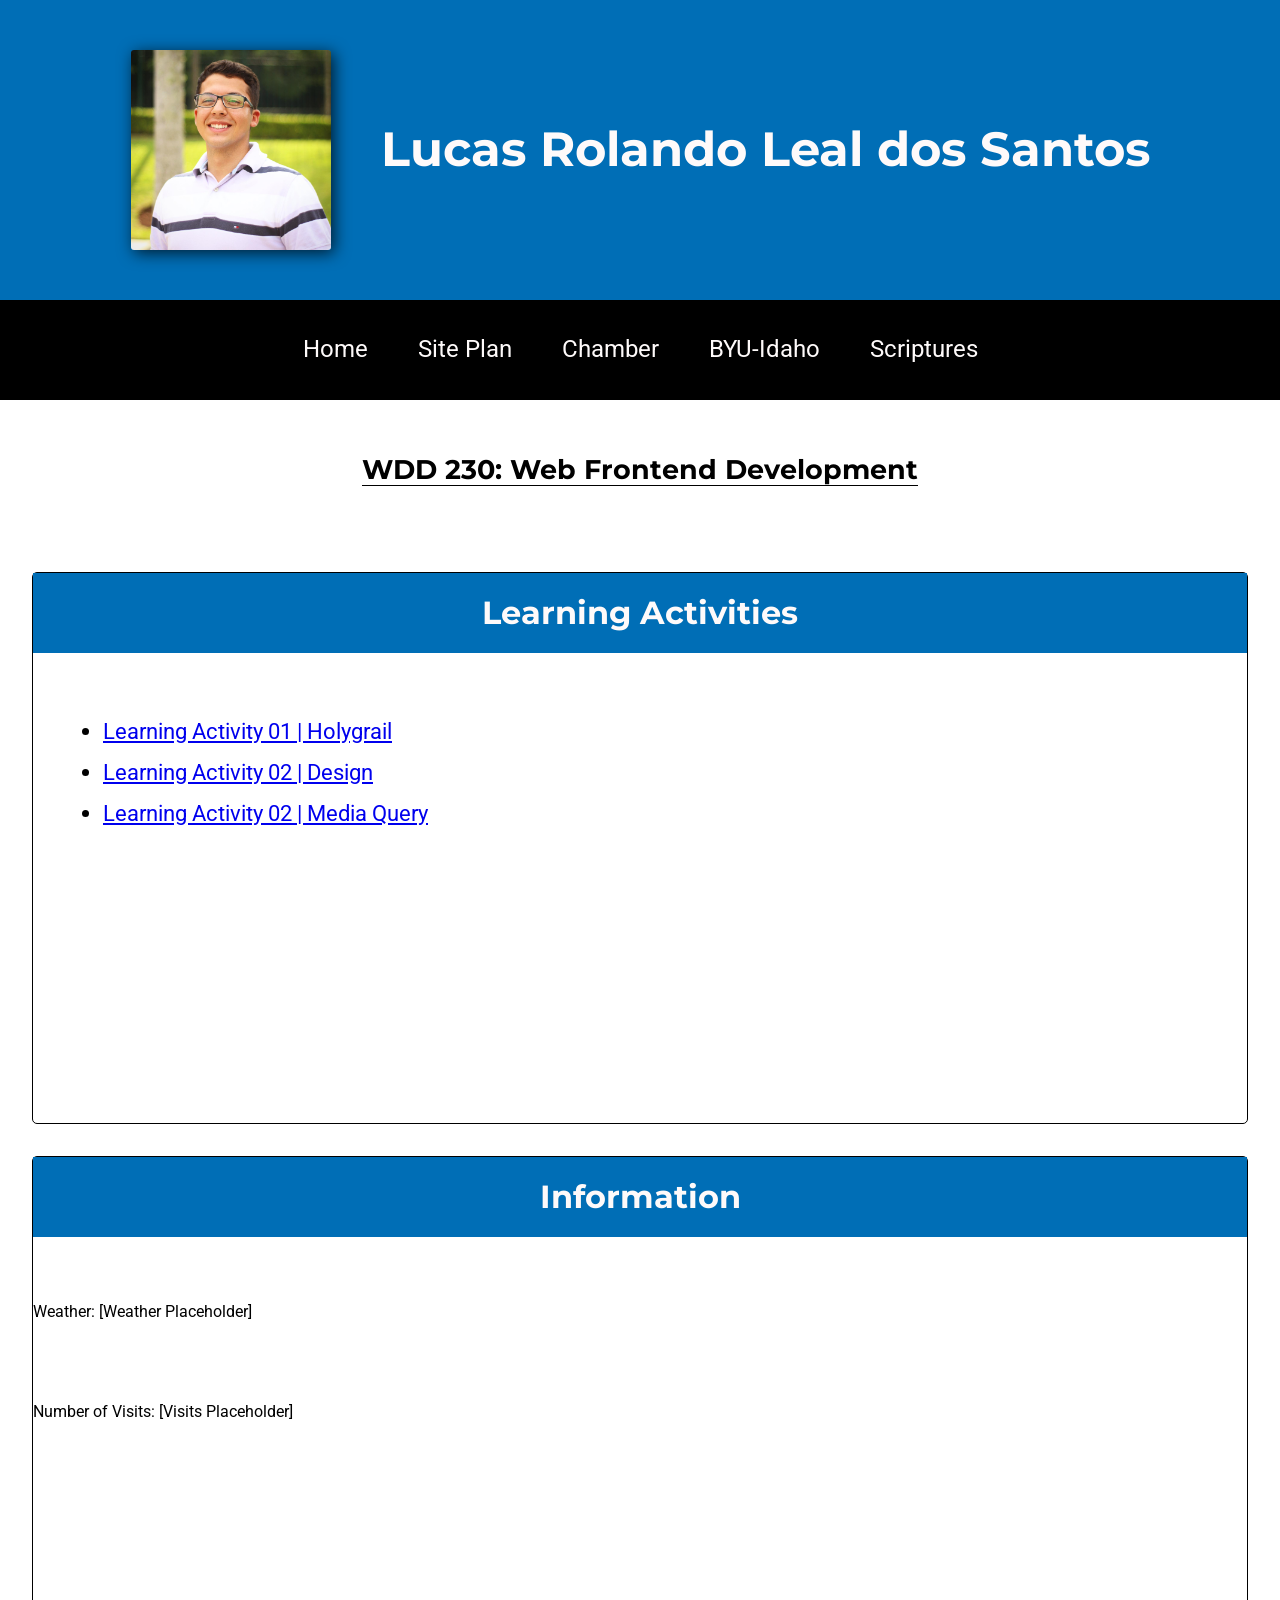
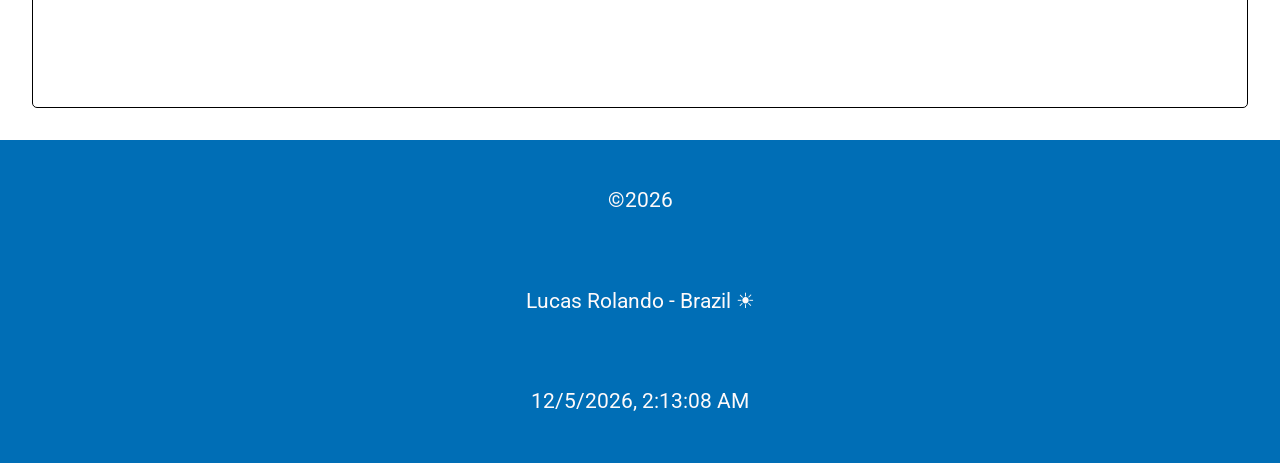
<file: index.html>
<!DOCTYPE html>
<html lang="en">

<head>
    <meta charset="UTF-8">
    <meta name="viewport" content="width=device-width, initial-scale=1.0">
    <title>Lucas Rolando - WDD 230 - Web Frontend Development</title>
    <meta name="description"
        content="Lucas Rolando Leal dos Santos's course assignment portal for WDD 230 - Web Frontend Development">
    <meta name="author" content="Lucas Rolando Leal dos Santos">
    <link rel="stylesheet" href="./styles/normalize.css">
    <link rel="stylesheet" href="./styles/base.css">
    <link rel="stylesheet" href="./styles/larger.css">
    <link rel="preconnect" href="https://fonts.googleapis.com">
    <link rel="preconnect" href="https://fonts.gstatic.com" crossorigin>
    <link
        href="https://fonts.googleapis.com/css2?family=Montserrat:ital,wght@0,400;0,700;1,300&family=Roboto:wght@400;500;700&display=swap"
        rel="stylesheet">
    <link rel="icon" href="./lucas-icon.ico">
    <meta property="og:title" content="Lucas Rolando - WDD 230 - Web Frontend Development">
    <meta property="og:type" content="website" />
    <meta property="og:image" content="https://uploads.metropoles.com/wp-content/uploads/2023/06/22230801/18.-Jardim-Botanico-Creditos-SMCS.jpg" />
    <meta property="og:url" content="https://lucasrls98.github.io/wdd230/">
</head>

<body>

    <header>
        <div class="titlePic">
            <img id="picture" src="./images/mypic.jpg" alt="picture of lucas rolando">
            <h1>Lucas Rolando Leal dos Santos</h1>
        </div>
    </header>
    <nav class="navMenu">
        <ul class="listLinks">
            <li><a class="navLink" href="#">Home</a></li>
            <li><a class="navLink" href="lesson03/chamber-site-plan.html">Site Plan</a></li>
            <li><a class="navLink" href="chamber/">Chamber</a></li>
            <li><a class="navLink" href="https://www.byui.edu" target="_blank">BYU-Idaho</a></li>
            <li><a class="navLink" href="https://www.churchofjesuschrist.org/study/scriptures/bofm/2-ne/2?lang=eng"
                    target="_blank">Scriptures</a></li>
        </ul>

    </nav>
    <main class="activitiesDiv">
        <div class="divTitle">
            <h2 class="activitiesTitle">WDD 230: Web Frontend Development</h2>

        </div>
        <section class="card">
            <div class="subtitle">
                <h3>Learning Activities</h3>

            </div>
            <ul class="learningActivitiesList">
                <li class="activitiesItems"><a class="activityLink" href="./lesson01/holygrail.html">Learning Activity 01 | Holygrail </a></li>
                <li class="activitiesItems"><a class="activityLink" href="./lesson02/design.html">Learning Activity 02 | Design </a></li>
                <li class="activitiesItems"><a class="activityLink" href="./lesson02/media-query.html">Learning Activity 02 | Media Query </a></li>
                
            </ul>

        </section>
        <section class="card">
            <div class="subtitle">
                <h3>Information</h3>

            </div>
            <p>Weather: [Weather Placeholder]</p>
            <p>Number of Visits: [Visits Placeholder]</p>
        </section>
    </main>
    <footer>
        <p>&copy;<span id="currentYear"></span></p>
        <p>Lucas Rolando - Brazil ☀</p>

        <p id="lastModified"></p>
    </footer>
    <script src="./scripts/getdates.js"></script>
</body>


</html>
</file>
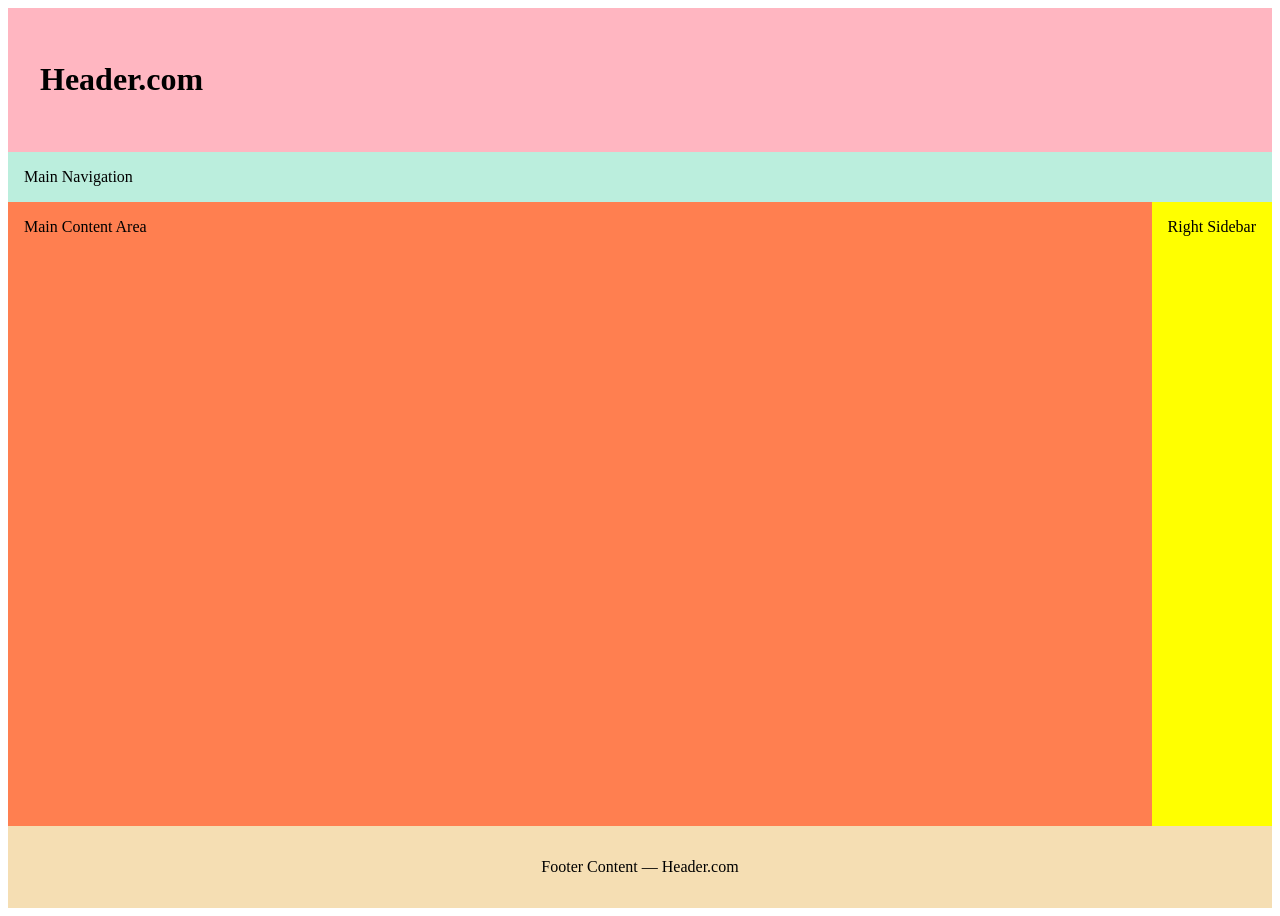
<file: lesson01/holygrail.html>
<!DOCTYPE html>
<html lang="en">

<head>
    <meta charset="UTF-8">
    <meta name="viewport" content="width=device-width, initial-scale=1.0">
    <title>Document</title>
    <link rel="stylesheet" href="./styles/holygrail.css">
</head>

<body>

    <header>
        <h1 contenteditable>Header.com</h1>
    </header>
    <nav>Main Navigation</nav>
    <main contenteditable>Main Content Area</main>
    <aside contenteditable>Right Sidebar</aside>
    <footer contenteditable>Footer Content — Header.com</footer>
</body>

</html>
</file>
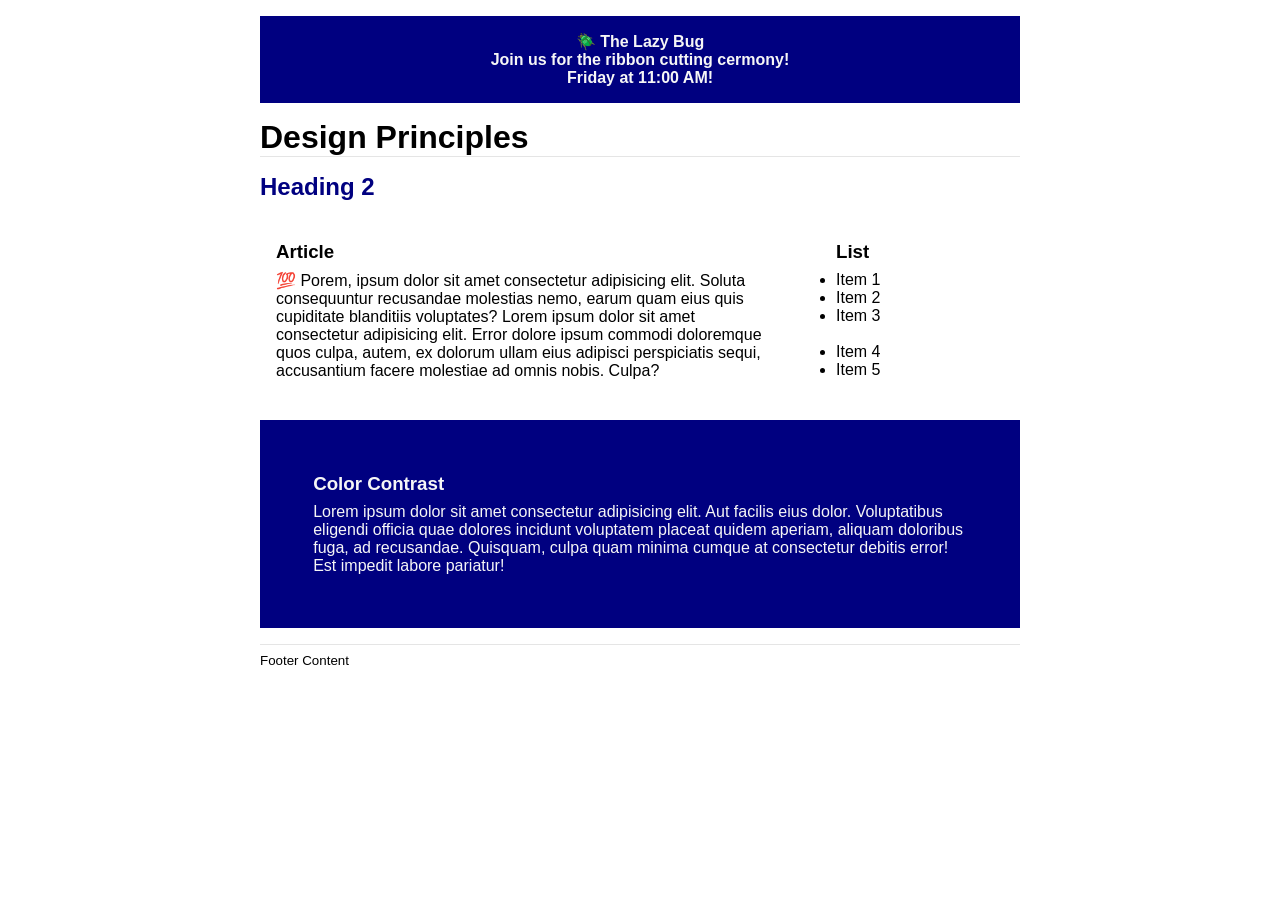
<file: lesson02/design.html>
<!DOCTYPE html>
<html lang="en">

<head>
    <meta charset="UTF-8">
    <meta name="viewport" content="width=device-width, initial-scale=1.0">
    <title>Document</title>
    <link rel="stylesheet" href="./styles/design.css">
</head>

<body>
    <header>
        <div class="banner">🪲 The Lazy Bug<br>Join us for the ribbon cutting
            cermony!<br>Friday at 11:00 AM!</div>
        <h1>Design Principles</h1>
    </header>
    <main>
        <h2>Heading 2</h2>
        <section>
            <h3>Article</h3>
            <article>
                <p>💯 Porem, ipsum dolor sit amet consectetur adipisicing elit. Soluta consequuntur recusandae molestias
                    nemo, earum quam eius quis cupiditate blanditiis voluptates? Lorem ipsum dolor sit amet consectetur
                    adipisicing elit. Error dolore ipsum commodi doloremque quos culpa, autem, ex dolorum ullam eius
                    adipisci perspiciatis sequi, accusantium facere molestiae ad omnis nobis. Culpa?</p>
            </article>
        </section>
        <section>
            <h3>List</h3>
            <ul>
                <li>Item 1</li>
                <li>Item 2</li>
                <li>Item 3<br><br></li>
                <li>Item 4</li>
                <li>Item 5</li>
            </ul>
        </section>
        <div class="callout">
            <h3>Color Contrast</h3>
            <p>Lorem ipsum dolor sit amet consectetur adipisicing elit. Aut facilis eius dolor. Voluptatibus eligendi
                officia quae dolores incidunt voluptatem placeat quidem aperiam, aliquam doloribus fuga, ad recusandae.
                Quisquam, culpa quam minima cumque at consectetur debitis error! Est impedit labore pariatur!</p>
        </div>
    </main>
    <footer>
        Footer Content
    </footer>
    
</body>

</html>
</file>
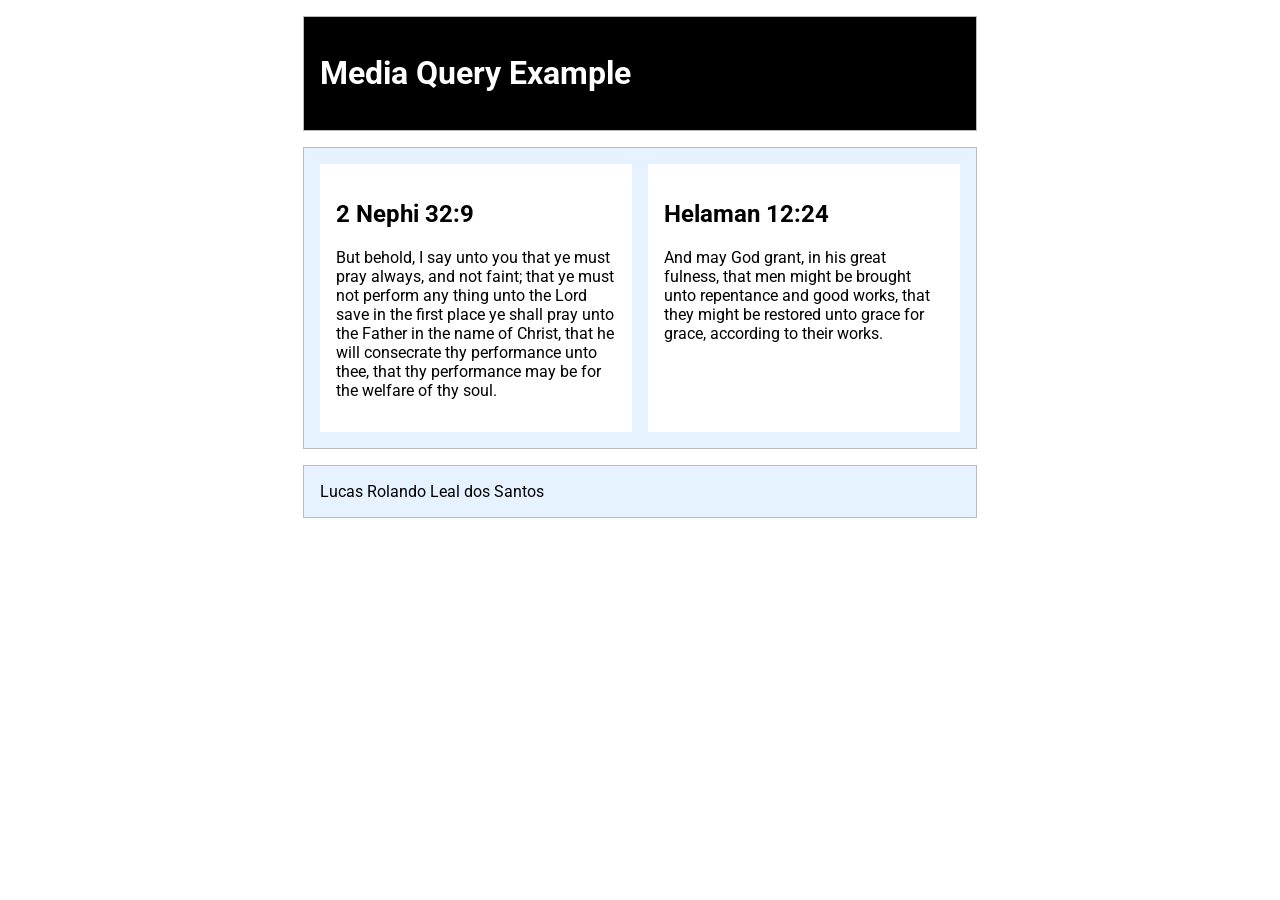
<file: lesson02/media-query.html>
<!DOCTYPE html>
<html lang="en">

<head>
    <meta charset="utf-8">
    <meta name="viewport" content="width=device-width, initial-scale=1.0">
    <title>WDD 230 - Media Query Example</title>
    <meta name="description" content="Media query learning activity example page.">
    <meta name="author" content="[Put your full name here]">
    <link rel="preconnect" href="https://fonts.googleapis.com">
    <link rel="preconnect" href="https://fonts.gstatic.com" crossorigin>
    <link href="https://fonts.googleapis.com/css2?family=Roboto&display=swap" rel="stylesheet">
    <link rel="stylesheet" href="styles/media-query.css">
    <link rel="stylesheet" href="styles/media-query-large.css">
</head>

<body>
    
    <header>
        <h1>Media Query Example</h1>
    </header>
    <main>
        <section>
            <h2>2 Nephi 32:9</h2>
            <p>But behold, I say unto you that ye must pray always, and not faint; that ye must not perform any thing
                unto the Lord save in the first place ye shall pray unto the Father in the name of Christ, that he will
                consecrate thy performance unto thee, that thy performance may be for the welfare of thy soul.</p>
        </section>
        <section>
            <h2>Helaman 12:24</h2>
            <p>And may God grant, in his great fulness, that men might be brought unto repentance and good works, that
                they might be restored unto grace for grace, according to their works.</p>
        </section>
    </main>
    <footer>
        Lucas Rolando Leal dos Santos
    </footer>

</body>

</html>
</file>
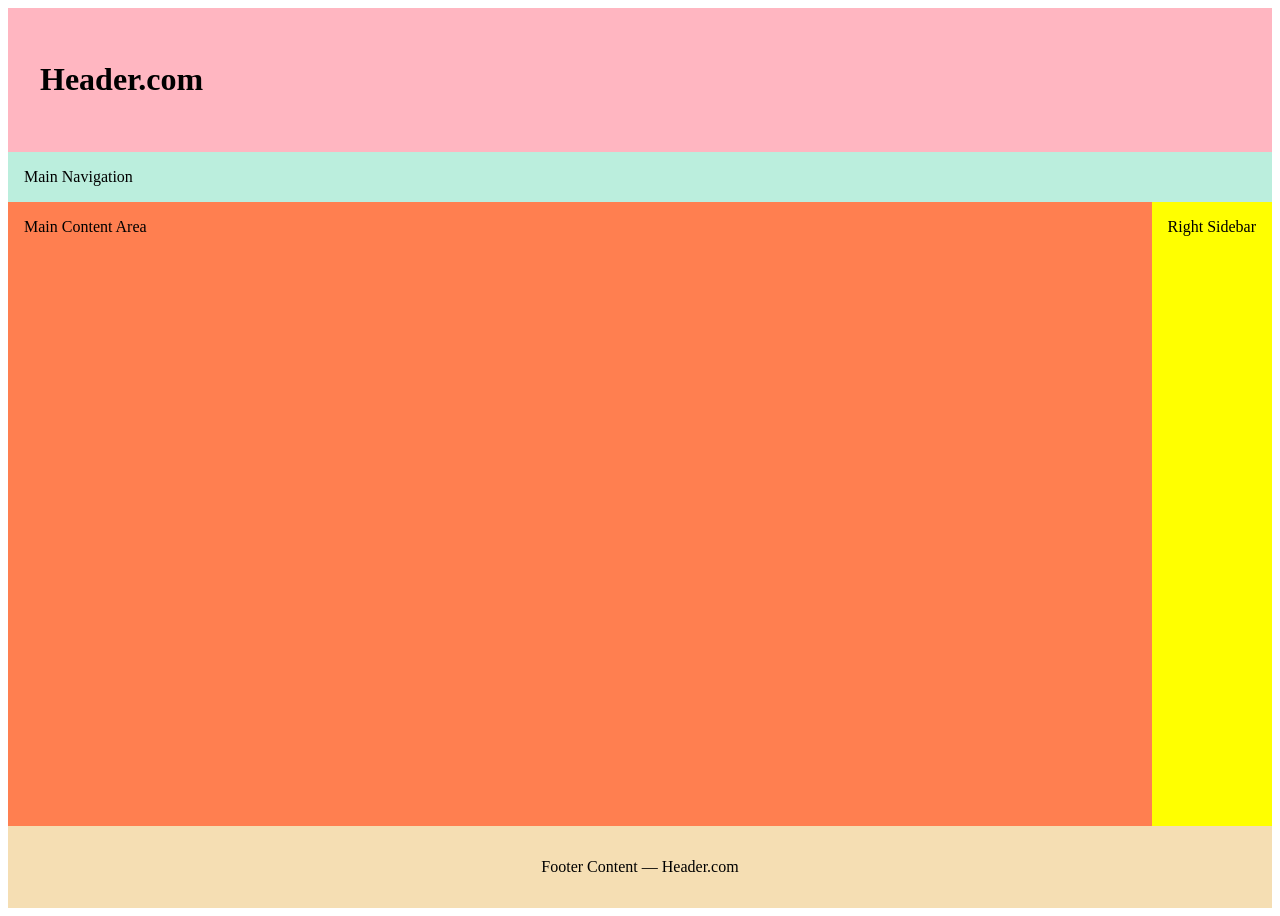
<file: week01/holygrail.html>
<!DOCTYPE html>
<html lang="en">

<head>
    <meta charset="UTF-8">
    <meta name="viewport" content="width=device-width, initial-scale=1.0">
    <title>Document</title>
    <link rel="stylesheet" href="./styles/holygrail.css">
</head>

<body>
    <!-- this content was forked from Google Web Developers 10 Modern Layouts https://youtu.be/qm0IfG1GyZU?t=465-->
    <!-- this content was forked from Google Web Developers 10 Modern Layouts https://youtu.be/qm0IfG1GyZU?t=465-->
    <header>
        <h1 contenteditable>Header.com</h1>
    </header>
    <nav>Main Navigation</nav>
    <main contenteditable>Main Content Area</main>
    <aside contenteditable>Right Sidebar</aside>
    <footer contenteditable>Footer Content — Header.com</footer>

</body>

</html>
</file>
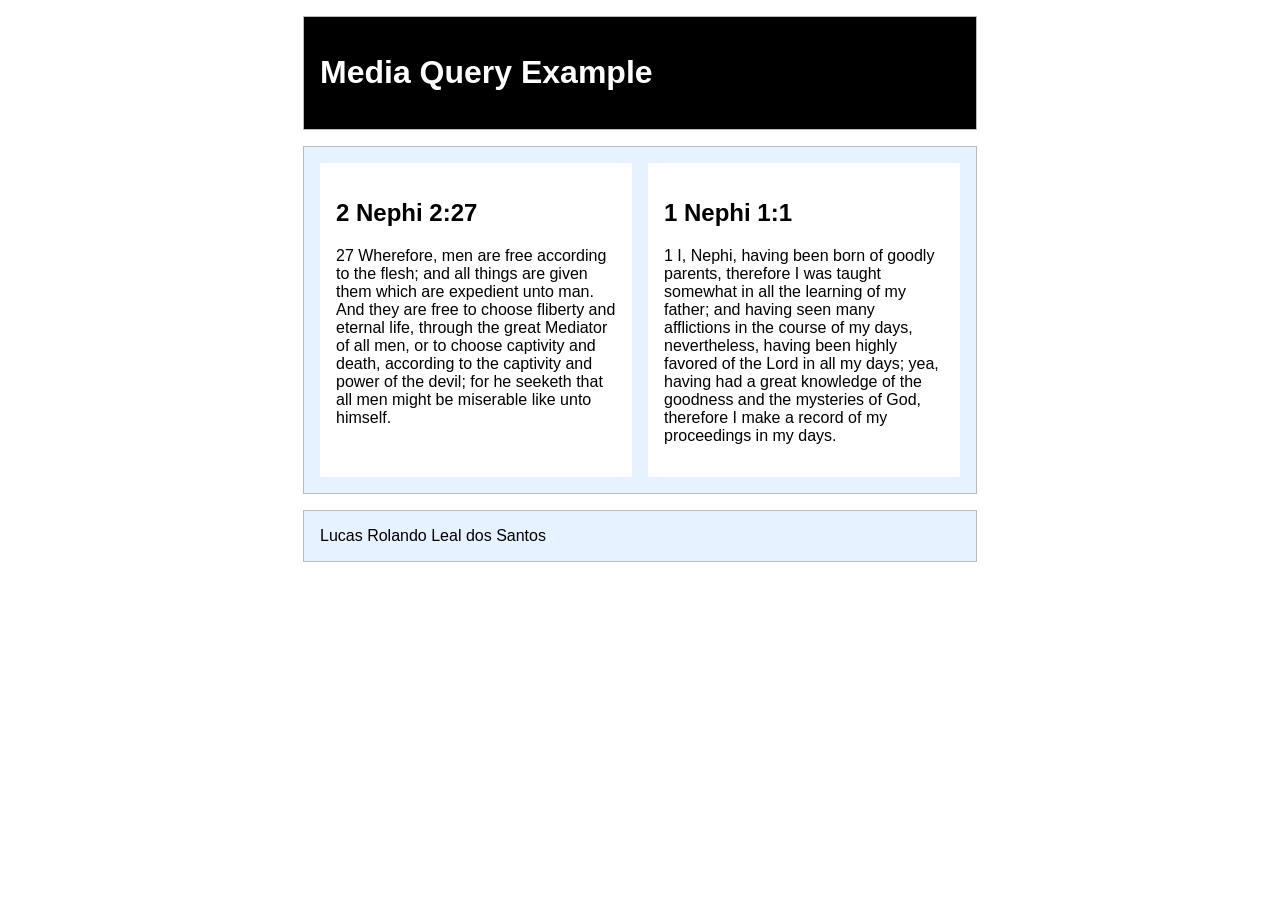
<file: week01/media-query.html>
<!DOCTYPE html>
<html lang="en">
<head>
    <meta charset="UTF-8">
    <meta name="viewport" content="width=device-width, initial-scale=1.0">
    <title>WDD 230 - Media Query Example</title>
    <meta name="description" content="Media query learning activity example"> 
    <meta name="author" content="Lucas Rolando Leal dos Santos">
    <link rel="preconnect" href="https://fonts.googleapis.com" crossorigin>
    <link rel="preconnect" href="https://fonts.googleapis.com/css2?family=Roboto&display=swap" rel="stylesheet">
    <link rel="stylesheet" href="./styles/media-query.css">
    <link rel="stylesheet" href="./styles/media-query-large.css">

</head>
<body>
    <header>
    <h1>Media Query Example</h1>

    </header>
    <main>
        <section>
            <h2>2 Nephi 2:27</h2>
            <p>27 Wherefore, men are free according to the flesh; and all things are given them which are expedient unto man. And they are free to choose fliberty and eternal life, through the great Mediator of all men, or to choose captivity and death, according to the captivity and power of the devil; for he seeketh that all men might be miserable like unto himself.</p>
        </section>
        <section>
            <h2>1 Nephi 1:1</h2>
            <p>1 I, Nephi, having been born of goodly parents, therefore I was taught somewhat in all the learning of my father; and having seen many afflictions in the course of my days, nevertheless, having been highly favored of the Lord in all my days; yea, having had a great knowledge of the goodness and the mysteries of God, therefore I make a record of my proceedings in my days.</p>
        </section>
    </main>
    <footer>
        Lucas Rolando Leal dos Santos
    </footer>
</body>
</html>
</file>
<file: styles/base.css>
:root{
    --blue: #006eb6;
    --white: rgb(254, 250, 250);


}


body{
    display: flex;
    flex-direction: column;
}

.titlePic{
    display: flex;
    background-color: var(--blue);
    align-items: center;
    justify-content: center;
    gap: 50px;
    padding: 50px;
    font-family: "Montserrat", sans-serif;
    font-weight: 700;
    font-size: 1.5rem;
    color: var(--white);


}

#picture{
    width: 200px;
    border-radius: 3px;
    -webkit-box-shadow: 3px 3px 16px 0px rgba(0,0,0,0.75);
    -moz-box-shadow: 3px 3px 16px 0px rgba(0,0,0,0.75);
    box-shadow: 3px 3px 16px 0px rgba(0,0,0,0.75);

}

.navMenu{
    background-color: black;
    height: 100px;
    
}

.listLinks{
    display: flex;
    flex-direction: row;
    gap: 50px;
    padding: 20px;
    justify-content: center;
    text-align: center;
}

.navLink{
    
    text-decoration: none;
    color: var(--white);
    font-family: "Roboto", sans-serif;
    font-size: 1.5rem;
}

.navLink:hover{
    cursor: pointer;
    font-weight: 500;
    transform: scale(1.08);
    transition: 0.4s;
}

.activitiesDiv{
    font-family: "Roboto", sans-serif;

}
.activitiesTitle{
    border-bottom: 1px solid black;
    font-size: 1.7rem;
    font-family: "Montserrat", sans-serif;
    font-weight: 700;
    
    
    
}
    
.divTitle{
    display: flex;
    justify-content: center;
    align-items: center;
    height: 140px;
    background-color: #fff;
}

.card{
    display: flex;
    flex-direction: column;
    border: 1px solid black;
    gap: 50px;
    border-radius: 5px;
    height: 550px;
    margin: 2rem;
    font-family: "Roboto", sans-serif;


}

.card h3{
    font-size: 2rem;
    
}
.subtitle{
    height: 80px;
    display: flex;
    flex-direction: column;
    align-items: center;
    justify-content: center;
    background-color: var(--blue);
    color: var(--white);
    width: 100%;
    font-family: "Montserrat", sans-serif;
    font-weight: 700;



}
.activitiesItems {
    font-size: 1.4rem;
    margin:0 0 15px 30px;
}

footer{
    background-color: var(--blue);
    color: var(--white);
}
footer p{
    height: 80px;
    display: flex;
    align-items: center;
    justify-content: center;    
    font-family: "Roboto", sans-serif;
    font-size: 1.3rem;


}
</file>
<file: styles/larger.css>
@media screen and (max-width: 500px) {

    h1{
        width: 110%;
    }
    .titlePic{
        display: flex;
        flex-direction: column;
        text-align: center;
    }

    .listLinks{
        display: flex;
        flex-direction: column;
    }
    .navMenu{
        height: 400px;
        
    }

    h3{
        text-align: center;
    }

    .subtitle{
        height: 100px;
    }

    .activitiesTitle{
        text-align: center;
    }

    .activityLink{
        padding: 8px;
    }

    .card p{
        padding: 1rem;
    }
}
</file>
<file: lesson01/styles/holygrail.css>
* {
    box-sizing: border-box;
  }
  body {
    display: grid;
    height: 100vh;
    grid-template-columns: 1fr auto;
    grid-template-rows: auto auto 1fr auto;
  }
  
  header {
    background: lightpink;
    padding: 2rem;
    grid-column: 1 / 3;
  }
  
  nav {
    grid-column: 1 / 3;
    background-color: #bed;
    padding: 1rem;
  }
  
  main {
    background: coral;
    height: 100%;
    padding: 1rem;
  }
  
  aside {
    background: yellow;
    grid-column: 2 / 3;
    padding: 1rem;
  }
  
  footer {
    background: wheat;
    padding: 2rem;
    text-align: center;
    grid-column: 1 / 3;
  }
</file>
<file: lesson02/styles/design.css>
* {
    box-sizing: border-box;
    margin: 0;
    padding: 0;
}

body {
    font-family: Roboto, helvetica, sans-serif;
    margin: 1rem;
}

header,
main,
footer {
    max-width: 760px;
    margin: 0 auto;
}

div.banner {
    padding: 1rem;
    color: #f6f6f6;
    background-color: #000080;
    font-weight: 700;
    word-break: break-word;
    text-align: center;
}

h1 {
    border-bottom: 1px solid rgba(0, 0, 0, 0.1);
    margin: 1rem 0;
}

main {
    display: grid;
    grid-template-columns: 1fr 200px;
    grid-gap: 1.5rem;
}

section {
    padding: 1rem;
}

h2 {
    color: navy;
    grid-column: 1/3;
}

h3 {
    margin-bottom: .5rem;
}


.callout {
    color: #f6f6f6;
    background-color: #000080;
    padding: 7%;
    grid-column: 1/3;
    
}



footer {
    margin-top: 1rem;
    border-top: 1px solid rgba(0, 0, 0, 0.1);
    padding: .5rem 0;
    font-size: smaller;
}
</file>
<file: lesson02/styles/media-query.css>
body {
    font-family: 'Roboto', sans-serif;
}

header,
main,
footer {
    max-width: 640px;
    margin: 1rem auto;
    border: 1px solid #bbb;
    padding: 1rem;
    background-color: #e6f2ff;
}

main {
    display: grid;
    grid-template-columns: 1fr;
    grid-gap: 1rem;
}

section {
    padding: 1rem;
    background-color: #fff;
}
</file>
<file: lesson02/styles/media-query-large.css>
@media screen and (min-width: 500px) {
    header {
        background-color: #000000;
        color: #fff    
    }

    main {
        grid-template-columns: 1fr 1fr;
    }
}
</file>
<file: week01/styles/holygrail.css>
* {
    box-sizing: border-box;
}

body {
    display: grid;
    height: 100vh;
    grid-template-columns: 1fr auto;
    grid-template-rows: auto auto 1fr auto;
}

header {
    background: lightpink;
    padding: 2rem;
    grid-column: 1 / 3;
}

nav {
    grid-column: 1 / 3;
    background-color: #bed;
    padding: 1rem;
}

main {
    background: coral;
    height: 100%;
    padding: 1rem;
}

aside {
    background: yellow;
    grid-column: 2 / 3;
    padding: 1rem;
}

footer {
    background: wheat;
    padding: 2rem;
    text-align: center;
    grid-column: 1 / 3;
}
</file>
<file: week01/styles/media-query.css>
body{
    font-family: "Roboto", sans-serif;
}

header, main, footer{
    max-width: 640px;
    margin: 1rem auto;
    border: 1px solid #bbb;
    padding: 1rem;
    background-color: #e6f2ff;
}

main{
    display: grid;
    grid-template-columns: 1fr;
    grid-gap:1rem;
}

section{
    padding: 1rem;
    background-color: #fff;
    
}
</file>
<file: week01/styles/media-query-large.css>
@media screen and (min-width: 500px){
    header{
        background-color: black;
        color: white;
    }

    main{
        grid-template-columns: 1fr 1fr;
    }
}
</file>
